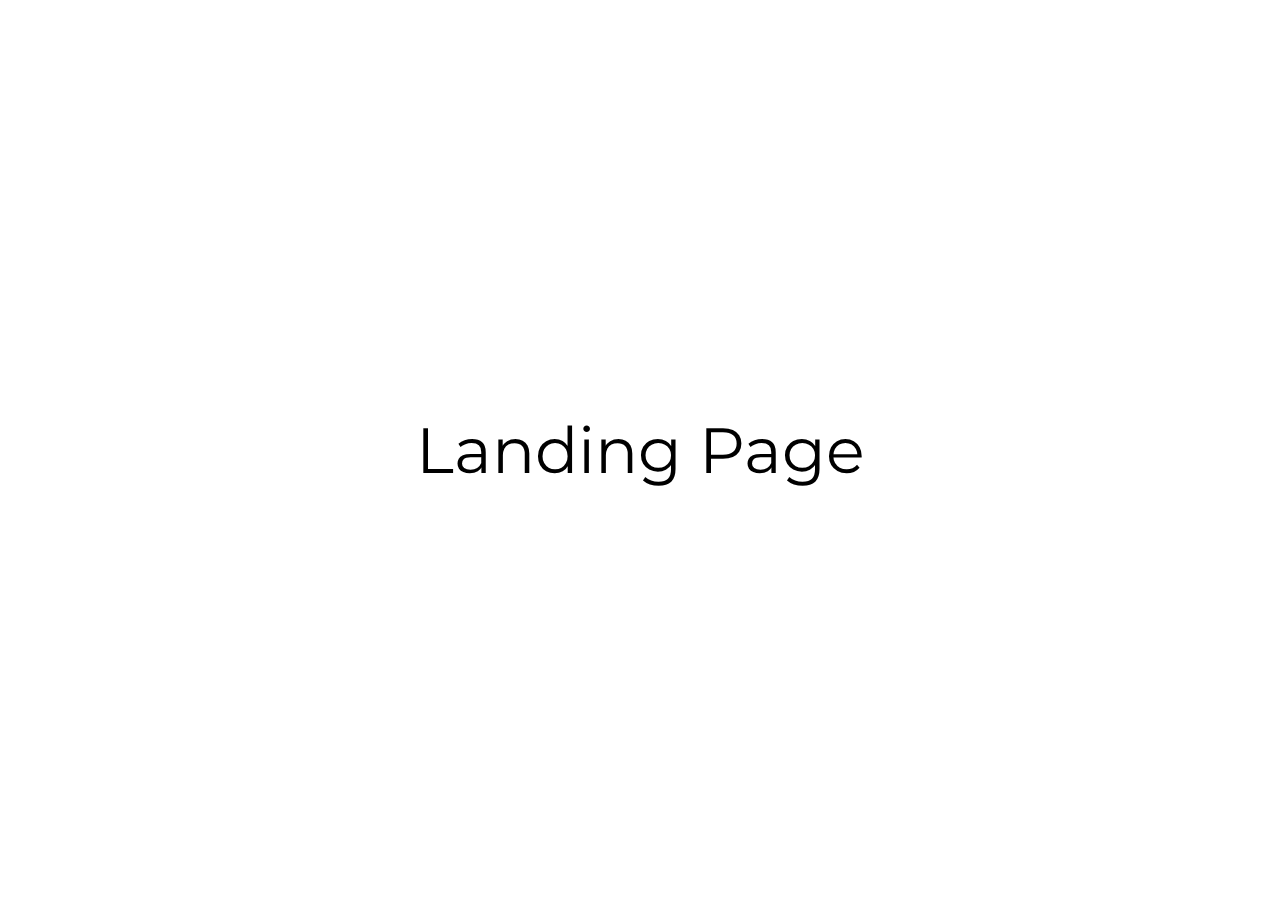
<file: index.html>
<!DOCTYPE html>
<html lang="en">

<head>
  <link rel="preconnect" href="https://fonts.googleapis.com" />
  <link rel="preconnect" href="https://fonts.gstatic.com" crossorigin />

  <meta charset="UTF-8" />
  <meta name="viewport" content="width=device-width, initial-scale=1.0" />
  <title>Landing Page</title>

  <link rel="stylesheet" href="./styles/style.css" />

  <link href="https://fonts.googleapis.com/css2?family=Montserrat&family=Roboto:wght@500&display=swap"
    rel="stylesheet" />

  <!-- Meta Pixel Code -->
  <script>
    !function (f, b, e, v, n, t, s) {
      if (f.fbq) return; n = f.fbq = function () {
        n.callMethod ?
          n.callMethod.apply(n, arguments) : n.queue.push(arguments)
      };
      if (!f._fbq) f._fbq = n; n.push = n; n.loaded = !0; n.version = '2.0';
      n.queue = []; t = b.createElement(e); t.async = !0;
      t.src = v; s = b.getElementsByTagName(e)[0];
      s.parentNode.insertBefore(t, s)
    }(window, document, 'script',
      'https://connect.facebook.net/en_US/fbevents.js');
    fbq('init', '1097535914743095');
    fbq('track', 'PageView');
  </script>
  <noscript><img height="1" width="1" style="display:none"
      src="https://www.facebook.com/tr?id=1097535914743095&ev=PageView&noscript=1" /></noscript>
  <!-- End Meta Pixel Code -->

  <!-- Google tag (gtag.js) for Google Ads -->
  <script async src="https://www.googletagmanager.com/gtag/js?id=AW-11404478296">
  </script>
  <script>
    window.dataLayer = window.dataLayer || [];
    function gtag() { dataLayer.push(arguments); }
    gtag('js', new Date());

    gtag('config', 'AW-11404478296');
  </script>
  <!-- End Google tag Script for Google Ads -->

  <!-- Google Tag Manager -->
  <script>(function (w, d, s, l, i) {
      w[l] = w[l] || []; w[l].push({
        'gtm.start':
          new Date().getTime(), event: 'gtm.js'
      }); var f = d.getElementsByTagName(s)[0],
        j = d.createElement(s), dl = l != 'dataLayer' ? '&l=' + l : ''; j.async = true; j.src =
          'https://www.googletagmanager.com/gtm.js?id=' + i + dl; f.parentNode.insertBefore(j, f);
    })(window, document, 'script', 'dataLayer', 'GTM-TN8HJZJS');</script>
  <!-- End Google Tag Manager -->

  <!-- Google tag (gtag.js) for Google Analytics -->
  <script async src="https://www.googletagmanager.com/gtag/js?id=G-4R2HRWN2K6"></script>
  <script>
    window.dataLayer = window.dataLayer || [];
    function gtag() { dataLayer.push(arguments); }
    gtag('js', new Date());

    gtag('config', 'G-4R2HRWN2K6');

  </script>
  <!-- End Google tag Script for Google Analytics-->
</head>

<body>
  <!-- Google Tag Manager (noscript) -->
  <noscript><iframe src="https://www.googletagmanager.com/ns.html?id=GTM-TN8HJZJS" height="0" width="0"
      style="display:none;visibility:hidden"></iframe></noscript>
  <!-- End Google Tag Manager (noscript) -->
  <div class="container">
    <a href="./pages/sucess.html">Landing Page</a>
  </div>
</body>

</html>
</file>
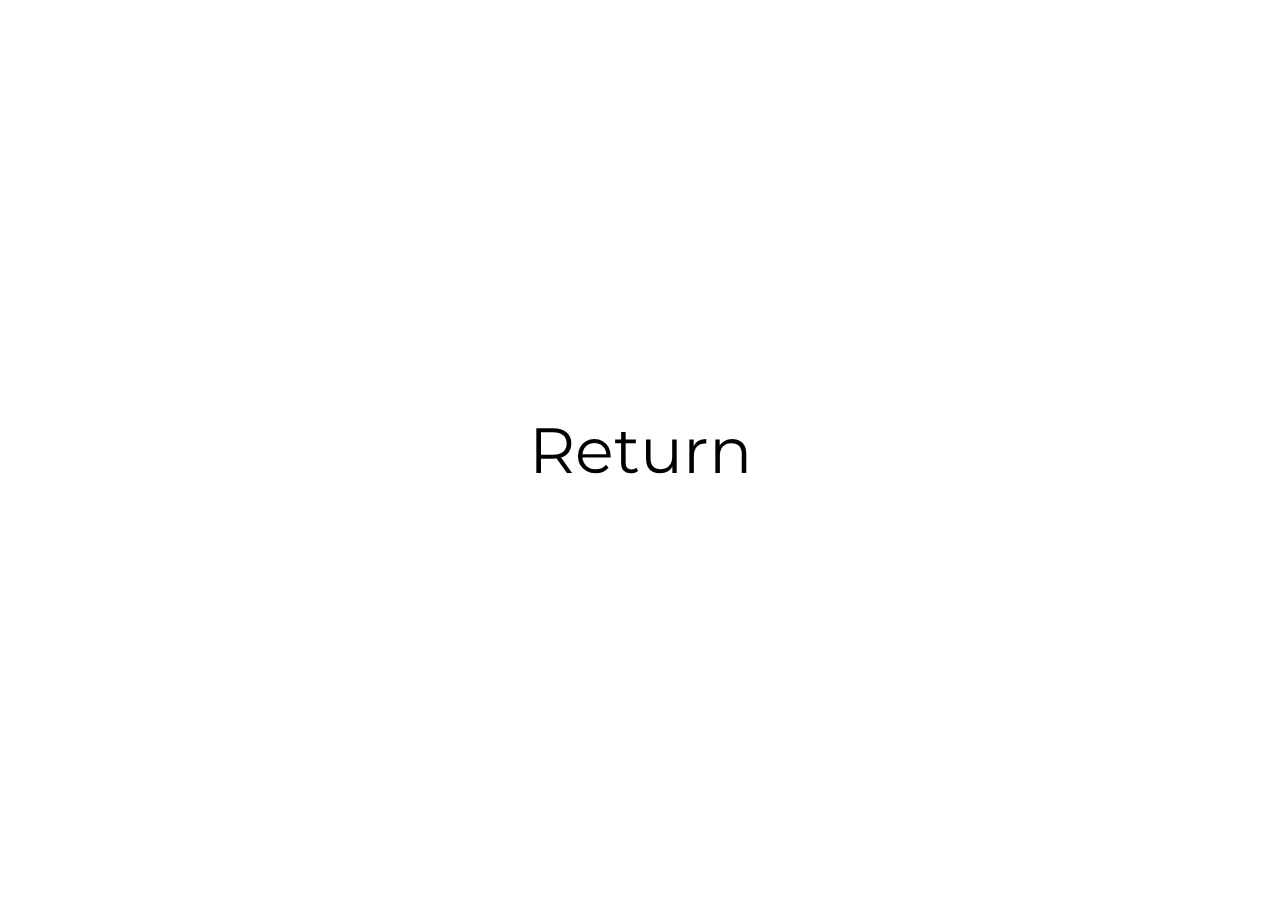
<file: pages/sucess.html>
<!DOCTYPE html>
<html lang="en">

<head>
  <link rel="preconnect" href="https://fonts.googleapis.com" />
  <link rel="preconnect" href="https://fonts.gstatic.com" crossorigin />

  <meta charset="UTF-8" />
  <meta name="viewport" content="width=device-width, initial-scale=1.0" />
  <title>Landing Page</title>

  <link rel="stylesheet" href="../styles/styleSucess.css" />

  <link href="https://fonts.googleapis.com/css2?family=Montserrat&family=Roboto:wght@500&display=swap"
    rel="stylesheet" />

  <!-- Google tag (gtag.js) for Google Ads -->
  <script async src="https://www.googletagmanager.com/gtag/js?id=AW-11404478296">
  </script>
  <script>
    window.dataLayer = window.dataLayer || [];
    function gtag() { dataLayer.push(arguments); }
    gtag('js', new Date());

    gtag('config', 'AW-11404478296');
  </script>
  <!-- End Google tag Script for Google Ads-->

  <!-- Google Tag Manager -->
  <script>(function (w, d, s, l, i) {
      w[l] = w[l] || []; w[l].push({
        'gtm.start':
          new Date().getTime(), event: 'gtm.js'
      }); var f = d.getElementsByTagName(s)[0],
        j = d.createElement(s), dl = l != 'dataLayer' ? '&l=' + l : ''; j.async = true; j.src =
          'https://www.googletagmanager.com/gtm.js?id=' + i + dl; f.parentNode.insertBefore(j, f);
    })(window, document, 'script', 'dataLayer', 'GTM-TN8HJZJS');</script>
  <!-- End Google Tag Manager -->

  <!-- Google tag (gtag.js) for Google Analytics -->
  <script async src="https://www.googletagmanager.com/gtag/js?id=G-4R2HRWN2K6"></script>
  <script>
    window.dataLayer = window.dataLayer || [];
    function gtag() { dataLayer.push(arguments); }
    gtag('js', new Date());

    gtag('config', 'G-4R2HRWN2K6');

  </script>
  <!-- End Google tag Script for Google Analytics-->
</head>

<body>
  <!-- Google Tag Manager (noscript) -->
  <noscript><iframe src="https://www.googletagmanager.com/ns.html?id=GTM-TN8HJZJS" height="0" width="0"
      style="display:none;visibility:hidden"></iframe></noscript>
  <!-- End Google Tag Manager (noscript) -->
  <div class="container">
    <a href="../index.html">Return</a>
  </div>
</body>

</html>
</file>
<file: styles/style.css>
* {
    margin: 0;
    padding: 0;
    box-sizing: border-box;
    font-family: "Montserrat", sans-serif;
    font-size: 6.4rem;
}

:root {
    font-size: 62.5%;
}

.container {
    display: flex;
    flex-direction: column;
    justify-content: center;
    height: 100vh;
    align-items: center;

    gap: 6.4rem;
}

@keyframes glow {
    0% {
        transform: scale(1);
    }
    50% {
        transform: scale(1.1);
    }
    100% {
        transform: scale(1);
    }
}

a {
    all: unset;
}

a:hover {
    animation: glow 4s infinite;
    cursor: pointer;
    transition: transform 0.2s;
}
</file>
<file: styles/styleSucess.css>
* {
    margin: 0;
    padding: 0;
    box-sizing: border-box;
    font-family: "Montserrat", sans-serif;
    font-size: 6.4rem;
}

:root {
    font-size: 62.5%;
}


.container {
    display: flex;
    justify-content: center;
    height: 100vh;
    align-items: center;
}

a{
    all: unset;
    font-family: "Montserrat", sans-serif;
    font-size: 6.4rem;
}

a:hover {
    animation: glow 4s infinite;
    cursor: pointer;
    transition: transform 0.2s;
}

@keyframes glow {
    0% {
        transform: scale(1);
    }
    50% {
        transform: scale(1.1);
    }
    100% {
        transform: scale(1);
    }
}
</file>
